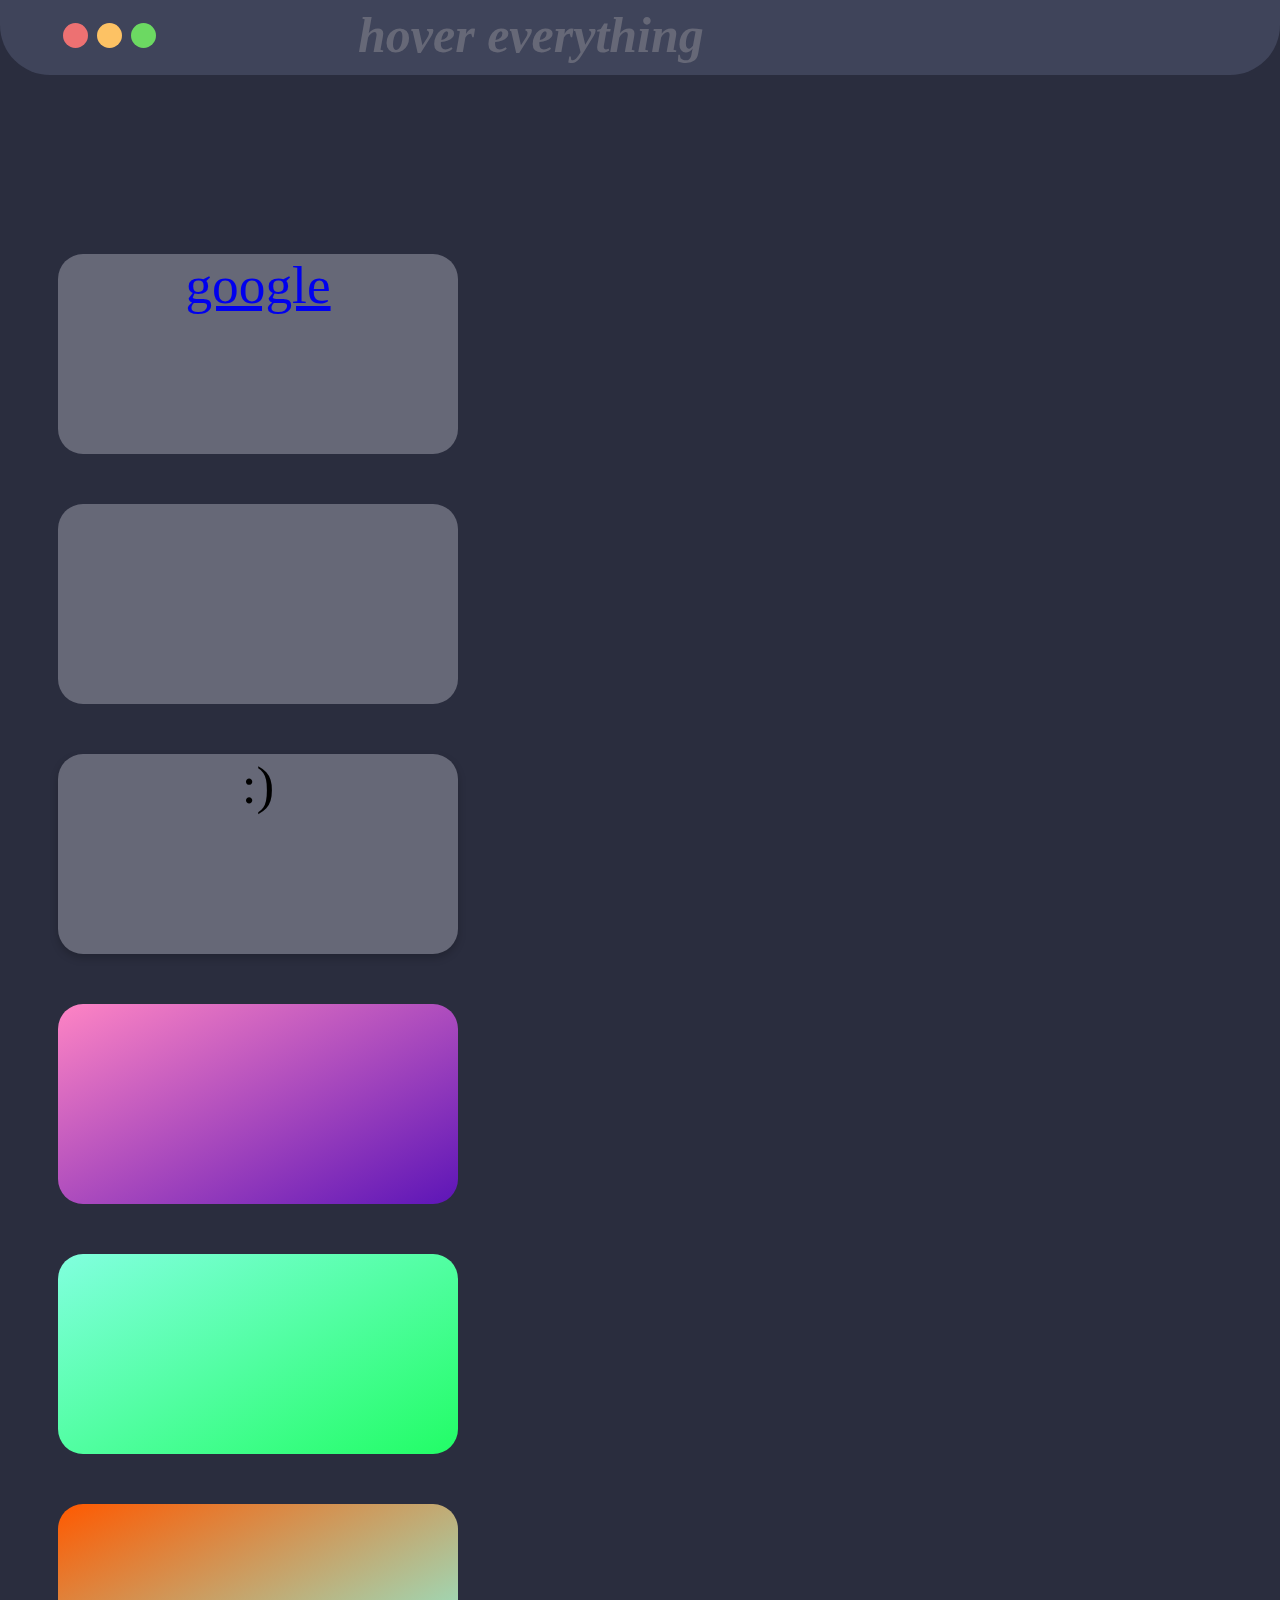
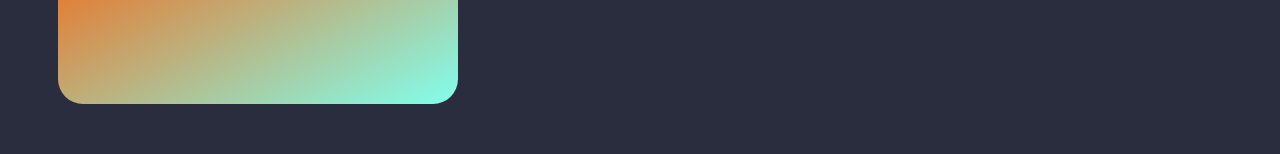
<file: index.html>
<!DOCTYPE html>
<html lang="en">
<head>
  <meta charset="UTF-8">
  <link rel = "stylesheet" href = "styles.css">
  <div class="dot red"></div>
  <div class="dot yellow"></div>
  <div class="dot green"></div>
  <h1>hover everything</h1>
  
</head>
<body>
  
  <div class = "flex-container">
    <div class = "box"><link> <a href="google.com">google</a></div>
    <div class = "box1"></div>
    <div class="flip-card">
      <div class = "box2">:)
        <div class = "box6">wow</div>
      </div>
    </div>
    <div class = "box3"></div>
    <div class = "box4"></div>
    <div class = "box5"></div>
    
  </div>
</body>
</html>
</file>
<file: styles.css>
head{
  height: 75px;
  width: 100%;
  border-bottom-left-radius: 50px;
  border-bottom-right-radius: 50px;
  background-color: #3f445a;
  display: flex;
  flex-wrap: wrap;
  align-items: center;
  justify-content: space-around;
  
}
body{
  background-color: #2a2d3e;
}
.dot {
  height: 25px;
  width: 25px;
  border-radius: 50%;
  display: inline-flex;
  transform: translate(50px, -60px);
  margin-left: 5px;
  background-color: blue;
}
.dot.red {
  background-color: #ed7172;
}
.dot.yellow {
  background-color: #fdc264;
}
.dot.green {
  background-color: #6cd962;
}
h1{
  transform: translate(350px, -140px);
  color:#666877;
  font-style:italic;
  font-size: 50px;
}

h1:hover{
  animation: animate-size 2.5s linear infinite;
  animation-direction: alternate;
  background-image: linear-gradient(to right,#fdad81,#ff2c53,red,#fdad81);
  background-clip:text;
  -webkit-background-clip: text;
  -webkit-text-fill-color: transparent;
  background-size:200%;
  position:relative;
}
h1:hover::before{
  content:"hover everything";
  position:absolute;
  top:0%;
  width:100%;
  height:100%;
  -webkit-background-clip: text;
  animation: animate-size 2.5s linear infinite;
  background-image: linear-gradient(to right,#fdad81,#ff2c53,red,#fdad81);
  background-size:200%;
  filter: blur(20px);
}

@keyframes animate-size {
  to{
    background-position:200%;
  }
  
}

.flip-card {
  background-color: transparent;
  width: 200px;
  height: 200px;
  perspective: 1000px;
}


.flip-card:hover .box2 {
  transform: rotateY(1260deg);
}

.box2, .box6 {
  position: relative;
  
  -webkit-backface-visibility: hidden;
  backface-visibility: hidden;
}



.box{
  border-radius: 25px;
  height: 200px;
  width: 400px;
  background:#666877;
  text-align: center;
  font-size: 40pt;
  margin:50px;
}
.box:hover{
  animation: animate-size 2.5s linear infinite;
  background-image: linear-gradient(to right,#88d7fd,#756ffb,#88d7fd);
  background-size:200%;
  position:relative;
}
.box:hover::before{
  content:"hover everything";
  position:absolute;
  top:0%;
  width:100%;
  height:100%;
  transform: translate(-130px);
  animation: animate-size 2.5s linear infinite;
  background-image: linear-gradient(to bottom right,#88d7fd,#756ffb,#88d7fd);
  background-size:200%;
  filter: blur(20px);
  z-index:-1;
}

.box1{
  height: 200px;
  width: 400px;
  background:#666877;
  text-align: center;
  font-size: 40pt;
  border-radius: 25px;
  margin:50px;
}

@property --angle{
  syntax: '<angle>';
  inherits:false;
  initial-value: 0deg;
}

.box1:hover{
  position:relative;
  width:400px;
  height:200px;
  background-image: repeating-conic-gradient(from var(--angle), transparent, #ff5e00, transparent, #0088ff,transparent, red, transparent);
  animation: animate 4s linear infinite;
}
.box1:hover::before{
  content: '';
  position:absolute;
  width:100%;
  height:100%;
  transform: translate(-210px,-8px);
  background-image: repeating-conic-gradient(from var(--angle), transparent, #ff5e00, transparent, #0088ff,transparent, red, transparent);
  animation: animate 4s linear infinite;
  padding:10px;
  z-index:-1;
  border-radius:25px;
}

@keyframes animate{
  0%{ 
    --angle: 0deg;
  }
  100%{ 
    --angle: 360deg;
  }
}

.box2{
  height: 200px;
  width: 400px;
  background: #666877;
  text-align: center;
  font-size: 40pt;
  border-radius: 25px;
  transition: transform 0.6s;
  transform-style: preserve-3d;
  box-shadow: 0 4px 8px 0 rgba(0,0,0,0.2);
  margin:50px;
}

.box3{
  height: 200px;
  width: 400px;
  background-image: linear-gradient(to bottom right,#fe84c4,#5d15b7);
  text-align: center;
  font-size: 40pt;
  border-radius: 25px;
  margin:50px;
}

.box4{
  height: 200px;
  width: 400px;
  background-image: linear-gradient(to bottom right,#81ffde,#22fd66);
  text-align: center;
  font-size: 40pt;
  border-radius: 25px;
  margin:50px;
}

.box5{
  height: 200px;
  width: 400px;
  background-image: linear-gradient(to bottom right, #ff5900,#81ffed);
  text-align: center;
  font-size: 40pt;
  border-radius: 25px;
  margin:50px;
}

.box6{
  height: 200px;
  width: 400px;
  margin-top:-60px;
  background-image: linear-gradient(to bottom right, #5b5b5b,#d70000);
  text-align: center;
  font-size: 40pt;
  border-radius: 25px;
  transform: rotateY(1260deg);
}
</file>
